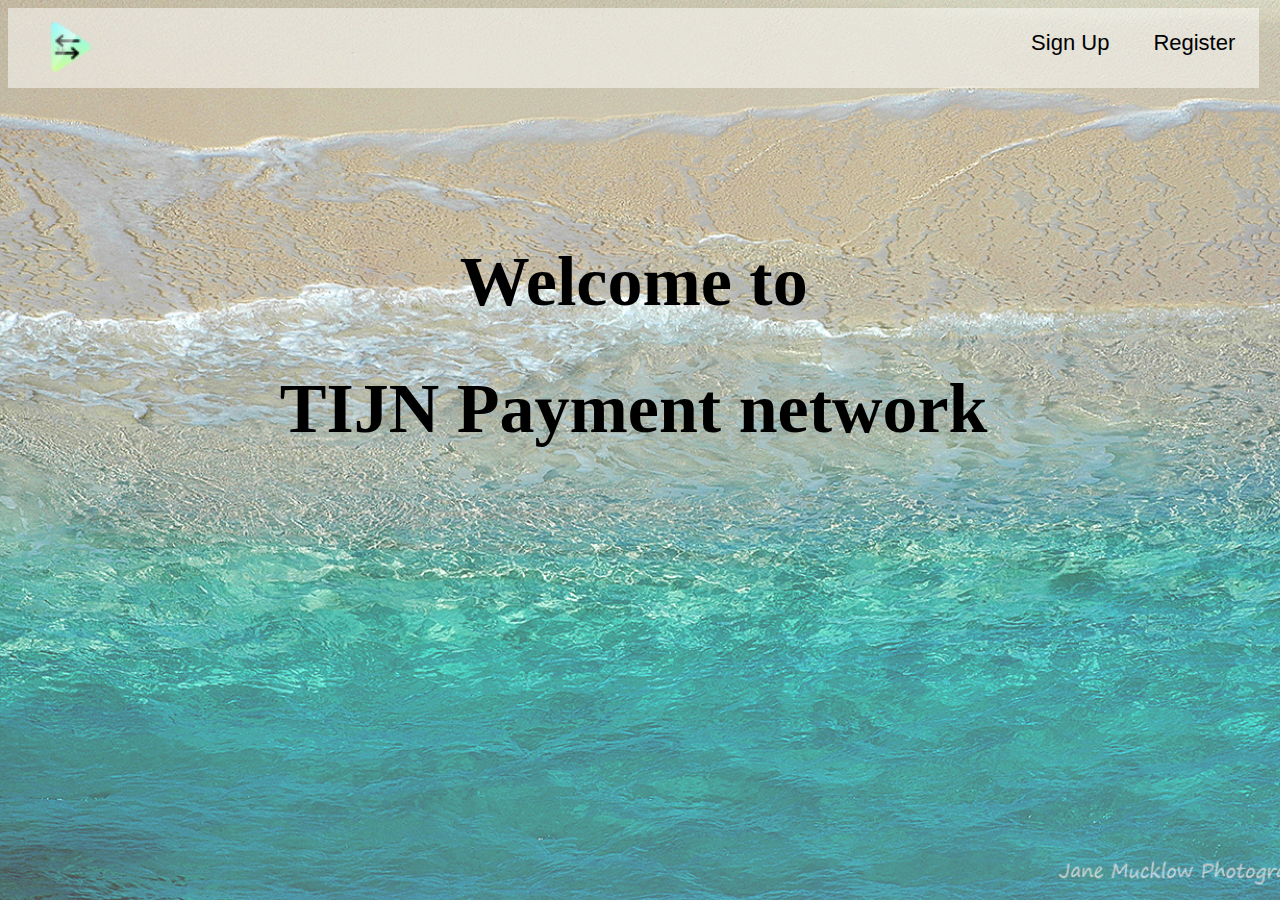
<file: Homepage.html>
<html>
<head>
	<title>Welcome</title>

	<link rel="stylesheet" type="text/css" href="home.css">
	<link rel="icon" type="image/png" href="icon1.png">
	<style>
		body
		{
			background : linear-gradient( rgba(255, 255, 255, 0.2), rgba(255, 255, 255, 0.3) ), url('homepic.jpg');;
			background-repeat: no-repeat;
			background-size: cover;
			background-attachment: fixed;
		}
	</style>
</head>
<body >

	<div id="header">
		<div style="float: left;position: relative;left: 3%; right: 3%;top: 18%;">
			<img src="icon1.png" height="50px"; width="50px"; />
		</div>

			<div class="header1">
					<a href="login.html"><button>Sign Up</button></a><a href="register.html"><button>Register</button></a>
			</div>
		</div>
	</div>

	<div id="body">
		<br /><br /><br /><br /><br /><br />
		<center><h1 style="font-size: 70px;">Welcome to </h1></center>
		<center><h1 style="font-size: 70px;">TIJN Payment network</h1></center>
	</div>

</body>
</html>
</file>
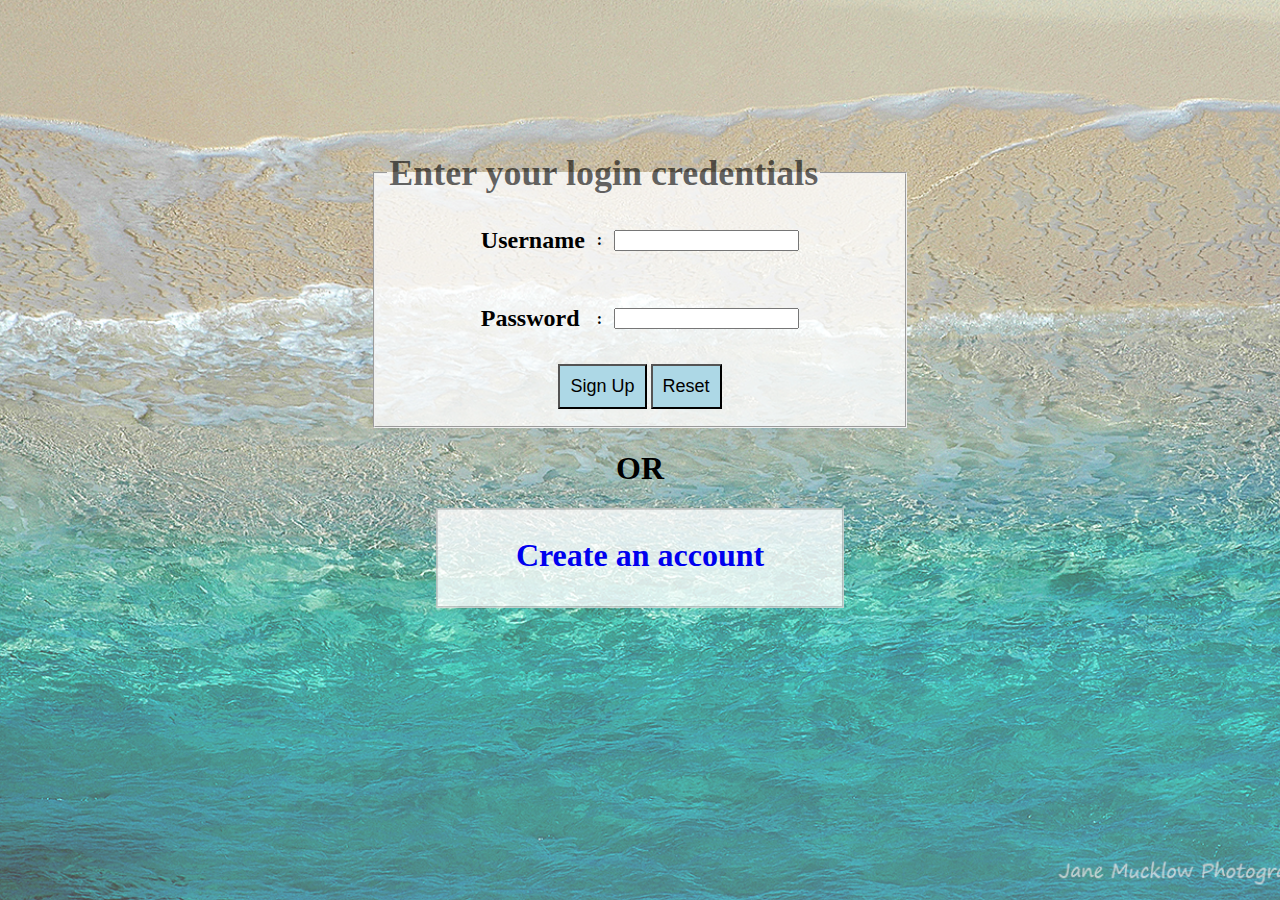
<file: login.html>
<!DOCTYPE html>
<html>
<head>
	<title>Login</title>
	<style>
		.inp
		{
			cursor: pointer;
			padding: 10px;
			font-size: 18px;
			text-align: center;
			background-color: lightblue;

		}

		.inp:hover 
		{
			background-color: lightgreen;
		}

		a
		{
			text-decoration: none;
		}

		body
		{
			background : linear-gradient( rgba(255, 255, 255, 0.2), rgba(255, 255, 255, 0.3) ), url('homepic.jpg');;
			background-repeat: no-repeat;
			background-size: cover;
			background-attachment: fixed;
		}

	</style>
	<link rel="icon" type="image/png" href="icon1.png">
</head>
<body>
	<br><br><br><br><br><br><br><br>
	<center>
		<form action="login.php" method="POST">
			<fieldset style="width: 40%; background-color: rgba(255, 255, 255, 0.8);"><legend><b><span style="font-size: 36px; color: rgba(0, 0, 0, 0.6);">Enter your login credentials</span></b></legend>
				<table cellpadding="5">
					<tr>
						<td>
							<h2>Username</h2>
						</td>
						<td><b>:</b></td>
						<td><input type="text" name="uname" title="Enter username"></td>
					</tr>

					<tr>
						<td>
							<h2>Password</h2>
						</td>
						<td><b>:</b></td>
						<td>
							<input type="Password" name="pass" title="Enter Password">
						</td>
					</tr>

					<tr>
						<td colspan="3"><center><input type="submit" name="submit" value="Sign Up" class="inp">   <input type="reset" value="Reset" class="inp"></center></td>
					</tr>
				</table>
			</fieldset>
		</form>
		<h1><b>OR</b></h1>
			<fieldset style="width: 30%; border-color: rgba(0, 0, 0, 0.2);background-color: rgba(255, 255, 255, 0.8);">
			<h1><a href="register.html">Create an account</a></h1>
			</fieldset>
	</center>
</body>
</html>
</file>
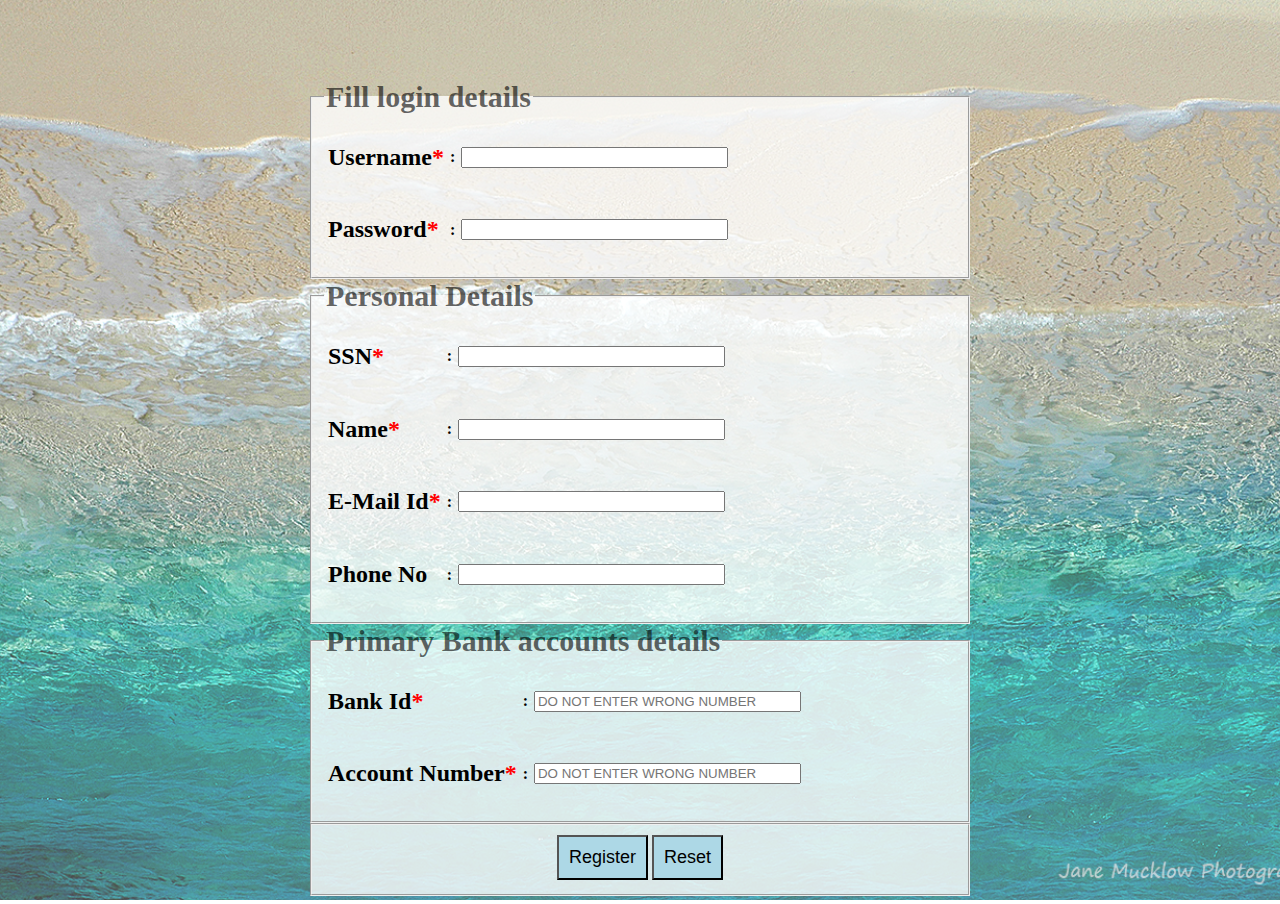
<file: register.html>
<!DOCTYPE html>
<html>
<head>
	<title>Registeration</title>
	<style>
		body
		{
			background : linear-gradient( rgba(255, 255, 255, 0.2), rgba(255, 255, 255, 0.3) ), url('homepic.jpg');;
			background-repeat: no-repeat;
			background-size: cover;
			background-attachment: fixed;
		}

		.input
		{
			width: 140%;
			padding: 5;
		}

		.inp
		{
			cursor: pointer;
			padding: 10px;
			font-size: 18px;
			text-align: center;
			background-color: lightblue;

		}

		.inp:hover 
		{
			background-color: lightgreen;
		}

	</style>
	<link rel="icon" type="image/png" href="icon1.png">
</head>
<body>
	<br><br><br><br>
	<center>
		<form action="register.php" method="post">
			<fieldset style="width: 50%; background-color: rgba(255, 255, 255, 0.8);">
				<legend><b><span style="font-size: 30px; color: rgba(0, 0, 0, 0.6);">Fill login details</span></b></legend>
				<table align="left" cellpadding="2">
					<tr>
						<td><h2>Username<b style="color: red;">*</b></h2></td>
						<td><b>:</b></td>
						<td><input class="input" type="text" name="username" title="Give username: It can include [a-z,A-z,0-9] but start with character" required></td>
					</tr>

					<tr>
						<td><h2>Password<b style="color: red;">*</b></h2></td>
						<td><b>:</b></td>
						<td><input class="input" type="password" name="password" title="Give strong password" required></td>
					</tr>
				</table>
			</fieldset>

			<fieldset style="width: 50%; background-color: rgba(255, 255, 255, 0.8);">
				<legend><b><span style="font-size: 30px; color: rgba(0, 0, 0, 0.6);">Personal Details</span></b></legend>
				<table align="left" cellpadding="2">
					<tr>
						<td><h2>SSN<b style="color: red;">*</b></h2></td>
						<td><b>:</b></td>
						<td><input class="input" type="password" name="ssn" title="Give social security number: Government issued 9 digit TIN number" required></td>
					</tr>

					<tr>
						<td><h2>Name<b style="color: red;">*</b></h2></td>
						<td><b>:</b></td>
						<td><input class="input" type="text" name="name" title="Give your name" required></td>
					</tr>

					<tr>
						<td><h2>E-Mail Id<b style="color: red;">*</b></h2></td>
						<td><b>:</b></td>
						<td><input class="input" type="text" name="email" title="Give your email" required></td>
					</tr>

					<tr>
						<td><h2>Phone No</h2></td>
						<td><b>:</b></td>
						<td><input class="input" type="text" name="phone" title="Give your phone number" ></td>
					</tr>
				</table>
			</fieldset>

			<fieldset style="width: 50%; background-color: rgba(255, 255, 255, 0.8);">
				<legend><b><span style="font-size: 30px; color: rgba(0, 0, 0, 0.6);">Primary Bank accounts details</span></b></legend>
				<table align="left" cellpadding="2">
					<tr>
						<td><h2>Bank Id<b style="color: red;">*</b></h2></td>
						<td><b>:</b></td>
						<td><input class="input" type="text" name="bankid" title="Provide with id given to you by bank" placeholder="DO NOT ENTER WRONG NUMBER" required></td>
					</tr>

					<tr>
						<td><h2>Account Number<b style="color: red;">*</b></h2></td>
						<td><b>:</b></td>
						<td><input class="input" type="text" name="account" title="Give your bank account number" placeholder="DO NOT ENTER WRONG NUMBER" required></td>
					</tr>

				</table>
			</fieldset>

			<fieldset style="width: 50%; background-color: rgba(255, 255, 255, 0.8);">
				<table cellpadding="2" >
						<tr>
							<td colspan="2"><input type="submit" name="submit" value="Register" class="inp">   <input type="reset" value="Reset" class="inp"></td>
						</tr>
					</table>
			</fieldset>

		</form>
	</center>
</body>
</html>
</file>
<file: home.css>
#header
{
	float: left;
	/*border: 3px solid #73AD21;*/
	height: 9%;
	width: 99%;
	background-color: rgba(255, 255, 255, 0.5);
}

#body
{
	clear: left;
	float: left;
	/*border: 3px solid #73AD21;*/
	height: 90%;
	width: 99%;
}

.header1
{
	width:20%;
	height: 50%;
	max-height: 50%;
	float: right;
}

button
{
	cursor: pointer;
	padding: 20px;
	font-size: 22px;
	background-color: transparent;
	text-align: center;
	border-color: transparent;
	color: black;
}

button:hover
{
	background-color: rgba(255, 255, 255, 0.7);
	color: red;
}
</file>
